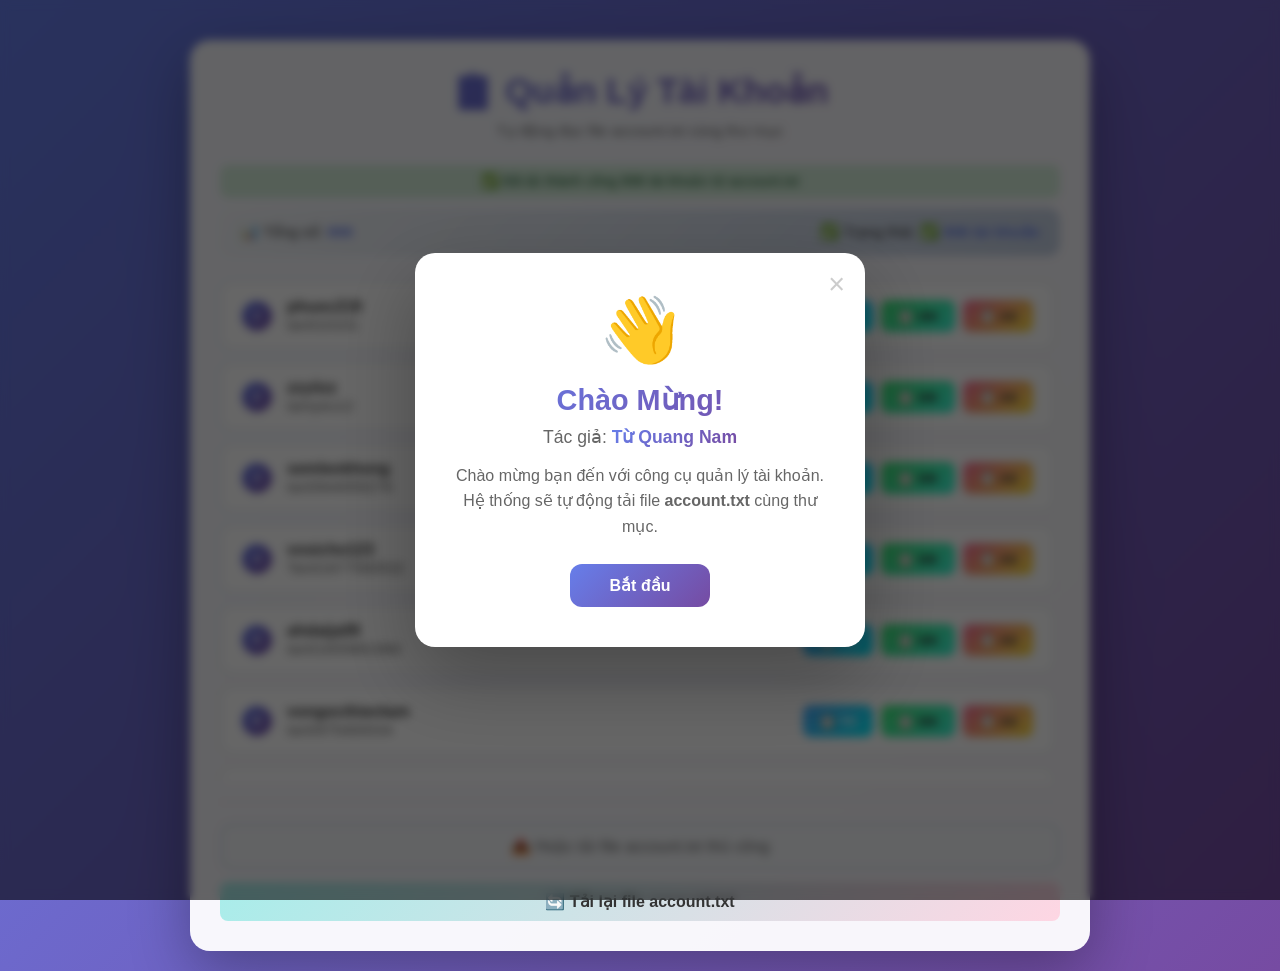
<file: share-account/index.html>
<!DOCTYPE html>
<html lang="vi">
<head>
    <meta charset="UTF-8">
    <meta name="viewport" content="width=device-width, initial-scale=1.0">
    <title>Quản Lý Tài Khoản</title>
    <style>
        * {
            margin: 0;
            padding: 0;
            box-sizing: border-box;
        }

        body {
            font-family: 'Segoe UI', Tahoma, Geneva, Verdana, sans-serif;
            background: linear-gradient(135deg, #667eea 0%, #764ba2 100%);
            min-height: 100vh;
            padding: 20px;
            display: flex;
            justify-content: center;
            align-items: flex-start;
        }

        .container {
            background: rgba(255, 255, 255, 0.95);
            border-radius: 20px;
            padding: 30px;
            max-width: 900px;
            width: 100%;
            margin-top: 20px;
            box-shadow: 0 20px 60px rgba(0, 0, 0, 0.3);
            animation: slideIn 0.5s ease;
        }

        @keyframes slideIn {
            from {
                opacity: 0;
                transform: translateY(-30px);
            }
            to {
                opacity: 1;
                transform: translateY(0);
            }
        }

        h1 {
            color: #333;
            text-align: center;
            margin-bottom: 10px;
            font-size: 2.2em;
            font-weight: 700;
            background: linear-gradient(135deg, #667eea, #764ba2);
            -webkit-background-clip: text;
            -webkit-text-fill-color: transparent;
            background-clip: text;
        }

        .subtitle {
            text-align: center;
            color: #666;
            margin-bottom: 25px;
            font-size: 0.95em;
        }

        .stats {
            display: flex;
            justify-content: space-between;
            background: linear-gradient(135deg, #f5f7fa, #c3cfe2);
            padding: 15px 20px;
            border-radius: 12px;
            margin-bottom: 25px;
            flex-wrap: wrap;
            gap: 10px;
        }

        .stats-item {
            font-size: 0.95em;
            color: #333;
            font-weight: 500;
        }

        .stats-item span {
            font-weight: 700;
            color: #667eea;
        }

        .account-list {
            display: flex;
            flex-direction: column;
            gap: 12px;
            margin-bottom: 20px;
            max-height: 500px;
            overflow-y: auto;
            padding-right: 5px;
        }

        .account-list::-webkit-scrollbar {
            width: 6px;
        }

        .account-list::-webkit-scrollbar-track {
            background: #f1f1f1;
            border-radius: 10px;
        }

        .account-list::-webkit-scrollbar-thumb {
            background: linear-gradient(135deg, #667eea, #764ba2);
            border-radius: 10px;
        }

        .account-item {
            background: white;
            border: 2px solid #e8ecf1;
            border-radius: 12px;
            padding: 15px 20px;
            display: flex;
            justify-content: space-between;
            align-items: center;
            flex-wrap: wrap;
            gap: 10px;
            transition: all 0.3s ease;
        }

        .account-item:hover {
            border-color: #667eea;
            box-shadow: 0 5px 20px rgba(102, 126, 234, 0.15);
            transform: translateX(5px);
        }

        .account-info {
            display: flex;
            align-items: center;
            gap: 15px;
            flex-wrap: wrap;
            flex: 1;
            min-width: 150px;
        }

        .account-number {
            background: linear-gradient(135deg, #667eea, #764ba2);
            color: white;
            border-radius: 50%;
            width: 30px;
            height: 30px;
            display: flex;
            align-items: center;
            justify-content: center;
            font-weight: 700;
            font-size: 0.85em;
            flex-shrink: 0;
        }

        .account-username {
            font-weight: 600;
            color: #333;
            font-size: 1em;
            word-break: break-all;
        }

        .account-password {
            color: #666;
            font-size: 0.95em;
            word-break: break-all;
        }

        .account-divider {
            color: #ccc;
            font-weight: 300;
            margin: 0 5px;
        }

        .button-group {
            display: flex;
            gap: 8px;
            flex-wrap: wrap;
        }

        .btn {
            padding: 8px 16px;
            border: none;
            border-radius: 8px;
            font-size: 0.85em;
            font-weight: 600;
            cursor: pointer;
            transition: all 0.3s ease;
            color: white;
            display: inline-flex;
            align-items: center;
            gap: 5px;
        }

        .btn:hover {
            transform: translateY(-2px);
            box-shadow: 0 5px 15px rgba(0, 0, 0, 0.2);
        }

        .btn:active {
            transform: scale(0.95);
        }

        .btn-copy-user {
            background: linear-gradient(135deg, #4facfe, #00f2fe);
        }

        .btn-copy-pass {
            background: linear-gradient(135deg, #43e97b, #38f9d7);
            color: #333;
        }

        .btn-copy-all {
            background: linear-gradient(135deg, #fa709a, #fee140);
            color: #333;
        }

        .btn-upload {
            background: linear-gradient(135deg, #a8edea, #fed6e3);
            color: #333;
            padding: 10px 25px;
            font-size: 1em;
            width: 100%;
            justify-content: center;
        }

        .btn-upload:hover {
            background: linear-gradient(135deg, #7fdbd6, #fcc9d8);
        }

        .upload-section {
            margin-top: 20px;
            padding-top: 20px;
            border-top: 2px dashed #e8ecf1;
            display: flex;
            flex-direction: column;
            gap: 12px;
        }

        .file-input-wrapper {
            position: relative;
            overflow: hidden;
            display: inline-block;
            width: 100%;
        }

        .file-input-wrapper input[type="file"] {
            position: absolute;
            left: 0;
            top: 0;
            opacity: 0;
            width: 100%;
            height: 100%;
            cursor: pointer;
        }

        .file-input-label {
            display: block;
            padding: 12px 20px;
            background: #f5f7fa;
            border: 2px dashed #c3cfe2;
            border-radius: 12px;
            text-align: center;
            color: #666;
            font-weight: 500;
            transition: all 0.3s ease;
            cursor: pointer;
        }

        .file-input-label:hover {
            background: #e8ecf1;
            border-color: #667eea;
        }

        .file-input-label i {
            margin-right: 8px;
        }

        .toast {
            position: fixed;
            bottom: 30px;
            right: 30px;
            background: #333;
            color: white;
            padding: 15px 25px;
            border-radius: 12px;
            font-weight: 500;
            box-shadow: 0 10px 30px rgba(0, 0, 0, 0.3);
            transform: translateY(100px);
            opacity: 0;
            transition: all 0.4s ease;
            z-index: 1000;
            max-width: 90%;
        }

        .toast.show {
            transform: translateY(0);
            opacity: 1;
        }

        .toast.success {
            background: linear-gradient(135deg, #43e97b, #38f9d7);
            color: #333;
        }

        .toast.error {
            background: linear-gradient(135deg, #fa709a, #fee140);
            color: #333;
        }

        .toast.info {
            background: linear-gradient(135deg, #4facfe, #00f2fe);
            color: #333;
        }

        .empty-message {
            text-align: center;
            color: #999;
            padding: 40px 20px;
            font-size: 1.1em;
        }

        .empty-message i {
            font-size: 3em;
            display: block;
            margin-bottom: 15px;
        }

        /* Modal/Popup */
        .modal {
            display: none;
            position: fixed;
            top: 0;
            left: 0;
            width: 100%;
            height: 100%;
            background: rgba(0, 0, 0, 0.6);
            backdrop-filter: blur(5px);
            z-index: 2000;
            justify-content: center;
            align-items: center;
            animation: fadeIn 0.3s ease;
        }

        .modal.active {
            display: flex;
        }

        @keyframes fadeIn {
            from {
                opacity: 0;
                transform: scale(0.9);
            }
            to {
                opacity: 1;
                transform: scale(1);
            }
        }

        .modal-content {
            background: white;
            border-radius: 20px;
            padding: 40px;
            max-width: 450px;
            width: 90%;
            text-align: center;
            position: relative;
            box-shadow: 0 30px 80px rgba(0, 0, 0, 0.3);
        }

        .modal-content .close-btn {
            position: absolute;
            top: 15px;
            right: 20px;
            font-size: 1.8em;
            cursor: pointer;
            color: #ccc;
            transition: color 0.3s ease;
            background: none;
            border: none;
        }

        .modal-content .close-btn:hover {
            color: #333;
        }

        .modal-icon {
            font-size: 4em;
            margin-bottom: 15px;
        }

        .modal-title {
            font-size: 1.8em;
            font-weight: 700;
            color: #333;
            margin-bottom: 10px;
            background: linear-gradient(135deg, #667eea, #764ba2);
            -webkit-background-clip: text;
            -webkit-text-fill-color: transparent;
            background-clip: text;
        }

        .modal-author {
            font-size: 1.1em;
            color: #666;
            margin-top: 10px;
            font-weight: 500;
        }

        .modal-author span {
            background: linear-gradient(135deg, #667eea, #764ba2);
            -webkit-background-clip: text;
            -webkit-text-fill-color: transparent;
            background-clip: text;
            font-weight: 700;
        }

        .modal-btn {
            margin-top: 25px;
            padding: 12px 40px;
            background: linear-gradient(135deg, #667eea, #764ba2);
            color: white;
            border: none;
            border-radius: 12px;
            font-size: 1em;
            font-weight: 600;
            cursor: pointer;
            transition: all 0.3s ease;
        }

        .modal-btn:hover {
            transform: translateY(-2px);
            box-shadow: 0 10px 25px rgba(102, 126, 234, 0.4);
        }

        .auto-load-status {
            text-align: center;
            padding: 8px;
            margin-bottom: 10px;
            border-radius: 8px;
            font-size: 0.9em;
            font-weight: 500;
            background: #f5f7fa;
            color: #666;
        }

        .auto-load-status.success {
            background: #d4edda;
            color: #155724;
        }

        .auto-load-status.error {
            background: #f8d7da;
            color: #721c24;
        }

        .auto-load-status.loading {
            background: #d1ecf1;
            color: #0c5460;
        }

        @media (max-width: 600px) {
            .container {
                padding: 15px;
                margin-top: 10px;
            }

            h1 {
                font-size: 1.6em;
            }

            .account-item {
                padding: 12px 15px;
                flex-direction: column;
                align-items: stretch;
            }

            .account-info {
                min-width: 100%;
                gap: 8px;
            }

            .button-group {
                justify-content: stretch;
                width: 100%;
            }

            .btn {
                flex: 1;
                justify-content: center;
                padding: 8px 12px;
                font-size: 0.8em;
            }

            .stats {
                flex-direction: column;
                gap: 5px;
                align-items: center;
            }

            .stats-item {
                font-size: 0.85em;
            }

            .modal-content {
                padding: 30px 20px;
            }

            .modal-title {
                font-size: 1.4em;
            }
        }

        @media (max-width: 400px) {
            .btn {
                font-size: 0.7em;
                padding: 6px 10px;
            }

            .account-username,
            .account-password {
                font-size: 0.85em;
            }
        }
    </style>
</head>
<body>
    <!-- Modal chào mừng -->
    <div class="modal active" id="welcomeModal">
        <div class="modal-content">
            <button class="close-btn" onclick="closeModal()">&times;</button>
            <div class="modal-icon">👋</div>
            <div class="modal-title">Chào Mừng!</div>
            <div class="modal-author">
                Tác giả: <span>Từ Quang Nam</span>
            </div>
            <p style="color: #666; margin-top: 15px; line-height: 1.6;">
                Chào mừng bạn đến với công cụ quản lý tài khoản.<br>
                Hệ thống sẽ tự động tải file <b>account.txt</b> cùng thư mục.
            </p>
            <button class="modal-btn" onclick="closeModal()">Bắt đầu</button>
        </div>
    </div>

    <div class="container">
        <h1>📋 Quản Lý Tài Khoản</h1>
        <p class="subtitle">Tự động đọc file account.txt cùng thư mục</p>

        <div id="autoLoadStatus" class="auto-load-status loading">
            ⏳ Đang tìm file account.txt...
        </div>

        <div class="stats">
            <div class="stats-item">📊 Tổng số: <span id="totalAccounts">0</span></div>
            <div class="stats-item">✅ Trạng thái: <span id="loadedStatus">Đang tải...</span></div>
        </div>

        <div id="accountList" class="account-list">
            <div class="empty-message">
                <span style="font-size: 3em; display: block; margin-bottom: 15px;">⏳</span>
                Đang tải dữ liệu...
            </div>
        </div>

        <div class="upload-section">
            <div class="file-input-wrapper">
                <input type="file" id="fileInput" accept=".txt" onchange="handleFileUpload(event)">
                <div class="file-input-label">
                    📤 Hoặc tải file account.txt thủ công
                </div>
            </div>
            <button class="btn btn-upload" onclick="reloadAccountFile()">
                🔄 Tải lại file account.txt
            </button>
        </div>
    </div>

    <!-- Toast notification -->
    <div id="toast" class="toast"></div>

    <script>
        // Dữ liệu tài khoản
        let accounts = [];
        let isFirstLoad = true;

        // Hàm đọc file account.txt từ cùng thư mục
        async function loadAccountFile() {
            const statusEl = document.getElementById('autoLoadStatus');
            const listContainer = document.getElementById('accountList');
            
            try {
                statusEl.className = 'auto-load-status loading';
                statusEl.textContent = '⏳ Đang đọc file account.txt...';
                
                // Thử đọc file account.txt từ cùng thư mục
                const response = await fetch('account.txt', {
                    cache: 'no-store' // Tránh cache
                });
                
                if (!response.ok) {
                    throw new Error('Không tìm thấy file account.txt');
                }
                
                const content = await response.text();
                
                if (!content.trim()) {
                    throw new Error('File account.txt trống');
                }
                
                // Parse dữ liệu
                const lines = content.split('\n').filter(line => line.trim() !== '');
                accounts = lines.map(line => {
                    const parts = line.split('|');
                    return {
                        username: parts[0]?.trim() || '',
                        password: parts[1]?.trim() || ''
                    };
                }).filter(acc => acc.username && acc.password);
                
                if (accounts.length === 0) {
                    throw new Error('Không tìm thấy tài khoản hợp lệ');
                }
                
                statusEl.className = 'auto-load-status success';
                statusEl.textContent = `✅ Đã tải thành công ${accounts.length} tài khoản từ account.txt`;
                
                renderAccounts();
                showToast(`Đã tải ${accounts.length} tài khoản từ account.txt`, 'success');
                
            } catch (error) {
                console.error('Lỗi tải file:', error);
                
                statusEl.className = 'auto-load-status error';
                statusEl.textContent = '❌ Không tìm thấy file account.txt. Vui lòng tải lên thủ công.';
                
                // Hiển thị hướng dẫn
                listContainer.innerHTML = `
                    <div class="empty-message">
                        <span style="font-size: 3em; display: block; margin-bottom: 15px;">📂</span>
                        <strong>Không tìm thấy file account.txt</strong><br><br>
                        Vui lòng:<br>
                        1. Tạo file <b>account.txt</b> cùng thư mục với file HTML<br>
                        2. Hoặc tải file lên bằng nút bên dưới<br><br>
                        <span style="font-size: 0.9em; color: #999;">
                            Định dạng: tài khoản|mật khẩu
                        </span>
                    </div>
                `;
                
                document.getElementById('totalAccounts').textContent = '0';
                document.getElementById('loadedStatus').textContent = '❌ Chưa có dữ liệu';
            }
        }

        // Xử lý upload file thủ công
        function handleFileUpload(event) {
            const file = event.target.files[0];
            if (!file) return;

            const reader = new FileReader();
            reader.onload = function(e) {
                try {
                    const content = e.target.result;
                    const lines = content.split('\n').filter(line => line.trim() !== '');
                    
                    accounts = lines.map(line => {
                        const parts = line.split('|');
                        return {
                            username: parts[0]?.trim() || '',
                            password: parts[1]?.trim() || ''
                        };
                    }).filter(acc => acc.username && acc.password);

                    if (accounts.length === 0) {
                        showToast('Không tìm thấy tài khoản hợp lệ trong file!', 'error');
                        return;
                    }

                    renderAccounts();
                    
                    // Cập nhật status
                    const statusEl = document.getElementById('autoLoadStatus');
                    statusEl.className = 'auto-load-status success';
                    statusEl.textContent = `✅ Đã tải ${accounts.length} tài khoản (thủ công)`;
                    
                    showToast(`Đã tải thành công ${accounts.length} tài khoản!`, 'success');
                } catch (error) {
                    showToast('Lỗi đọc file! Vui lòng kiểm tra định dạng.', 'error');
                    console.error(error);
                }
            };

            reader.readAsText(file, 'UTF-8');
            // Reset input để có thể upload lại cùng file
            event.target.value = '';
        }

        // Tải lại file account.txt
        function reloadAccountFile() {
            loadAccountFile();
        }

        // Hiển thị danh sách tài khoản
        function renderAccounts() {
            const listContainer = document.getElementById('accountList');
            const totalSpan = document.getElementById('totalAccounts');
            const statusSpan = document.getElementById('loadedStatus');

            if (accounts.length === 0) {
                listContainer.innerHTML = `
                    <div class="empty-message">
                        <span style="font-size: 3em; display: block; margin-bottom: 15px;">📂</span>
                        Chưa có dữ liệu. Vui lòng tải file account.txt
                    </div>
                `;
                totalSpan.textContent = '0';
                statusSpan.textContent = '❌ Chưa có dữ liệu';
                return;
            }

            let html = '';
            accounts.forEach((acc, index) => {
                html += `
                    <div class="account-item">
                        <div class="account-info">
                            <div class="account-number">${index + 1}</div>
                            <div>
                                <div class="account-username">${escapeHtml(acc.username)}</div>
                                <div class="account-password">${escapeHtml(acc.password)}</div>
                            </div>
                        </div>
                        <div class="button-group">
                            <button class="btn btn-copy-user" onclick="copyText('${escapeHtml(acc.username)}', 'Đã copy tài khoản: ${escapeHtml(acc.username)}')">
                                📋 TK
                            </button>
                            <button class="btn btn-copy-pass" onclick="copyText('${escapeHtml(acc.password)}', 'Đã copy mật khẩu: ${escapeHtml(acc.password)}')">
                                📋 MK
                            </button>
                            <button class="btn btn-copy-all" onclick="copyText('${escapeHtml(acc.username)}|${escapeHtml(acc.password)}', 'Đã copy toàn bộ: ${escapeHtml(acc.username)}|${escapeHtml(acc.password)}')">
                                📋 All
                            </button>
                        </div>
                    </div>
                `;
            });

            listContainer.innerHTML = html;
            totalSpan.textContent = accounts.length;
            statusSpan.textContent = `✅ ${accounts.length} tài khoản`;
        }

        // Hàm copy
        function copyText(text, message) {
            if (!text) {
                showToast('Không có dữ liệu để copy!', 'error');
                return;
            }

            if (navigator.clipboard && navigator.clipboard.writeText) {
                navigator.clipboard.writeText(text).then(() => {
                    showToast(message || 'Đã copy!', 'success');
                }).catch(() => {
                    fallbackCopy(text, message);
                });
            } else {
                fallbackCopy(text, message);
            }
        }

        // Fallback copy method
        function fallbackCopy(text, message) {
            const textarea = document.createElement('textarea');
            textarea.value = text;
            textarea.style.position = 'fixed';
            textarea.style.opacity = '0';
            textarea.style.left = '-9999px';
            document.body.appendChild(textarea);
            textarea.select();
            try {
                document.execCommand('copy');
                showToast(message || 'Đã copy!', 'success');
            } catch (err) {
                showToast('Không thể copy! Vui lòng thử lại.', 'error');
            }
            document.body.removeChild(textarea);
        }

        // Escape HTML
        function escapeHtml(text) {
            const div = document.createElement('div');
            div.textContent = text;
            return div.innerHTML;
        }

        // Toast notification
        function showToast(message, type = 'success') {
            const toast = document.getElementById('toast');
            toast.textContent = message;
            toast.className = 'toast ' + type;
            
            void toast.offsetWidth;
            toast.classList.add('show');
            
            clearTimeout(toast.timeout);
            toast.timeout = setTimeout(() => {
                toast.classList.remove('show');
            }, 3000);
        }

        // Modal functions
        function closeModal() {
            document.getElementById('welcomeModal').classList.remove('active');
        }

        // Đóng modal khi click bên ngoài
        document.getElementById('welcomeModal').addEventListener('click', function(e) {
            if (e.target === this) {
                closeModal();
            }
        });

        // Đóng modal bằng phím ESC
        document.addEventListener('keydown', function(e) {
            if (e.key === 'Escape') {
                closeModal();
            }
        });

        // Thêm drag and drop support
        const fileInputWrapper = document.querySelector('.file-input-wrapper');
        const fileInput = document.getElementById('fileInput');

        fileInputWrapper.addEventListener('dragover', function(e) {
            e.preventDefault();
            this.style.borderColor = '#667eea';
            this.style.background = '#e8ecf1';
        });

        fileInputWrapper.addEventListener('dragleave', function(e) {
            e.preventDefault();
            this.style.borderColor = '#c3cfe2';
            this.style.background = '#f5f7fa';
        });

        fileInputWrapper.addEventListener('drop', function(e) {
            e.preventDefault();
            this.style.borderColor = '#c3cfe2';
            this.style.background = '#f5f7fa';
            
            const files = e.dataTransfer.files;
            if (files.length > 0) {
                fileInput.files = files;
                const event = new Event('change');
                fileInput.dispatchEvent(event);
            }
        });

        // Tự động load file khi trang được mở
        window.addEventListener('DOMContentLoaded', function() {
            // Tự động đọc file account.txt
            loadAccountFile();
        });

        console.log('%c Từ Quang Nam - Quản Lý Tài Khoản ', 'background: #667eea; color: white; padding: 10px 20px; border-radius: 5px; font-size: 16px; font-weight: bold;');
        console.log('%c Tự động đọc file account.txt cùng thư mục ❤️ ', 'background: #f5f7fa; color: #333; padding: 10px 20px; border-radius: 5px; font-size: 14px;');
    </script>
</body>
</html>
</file>
